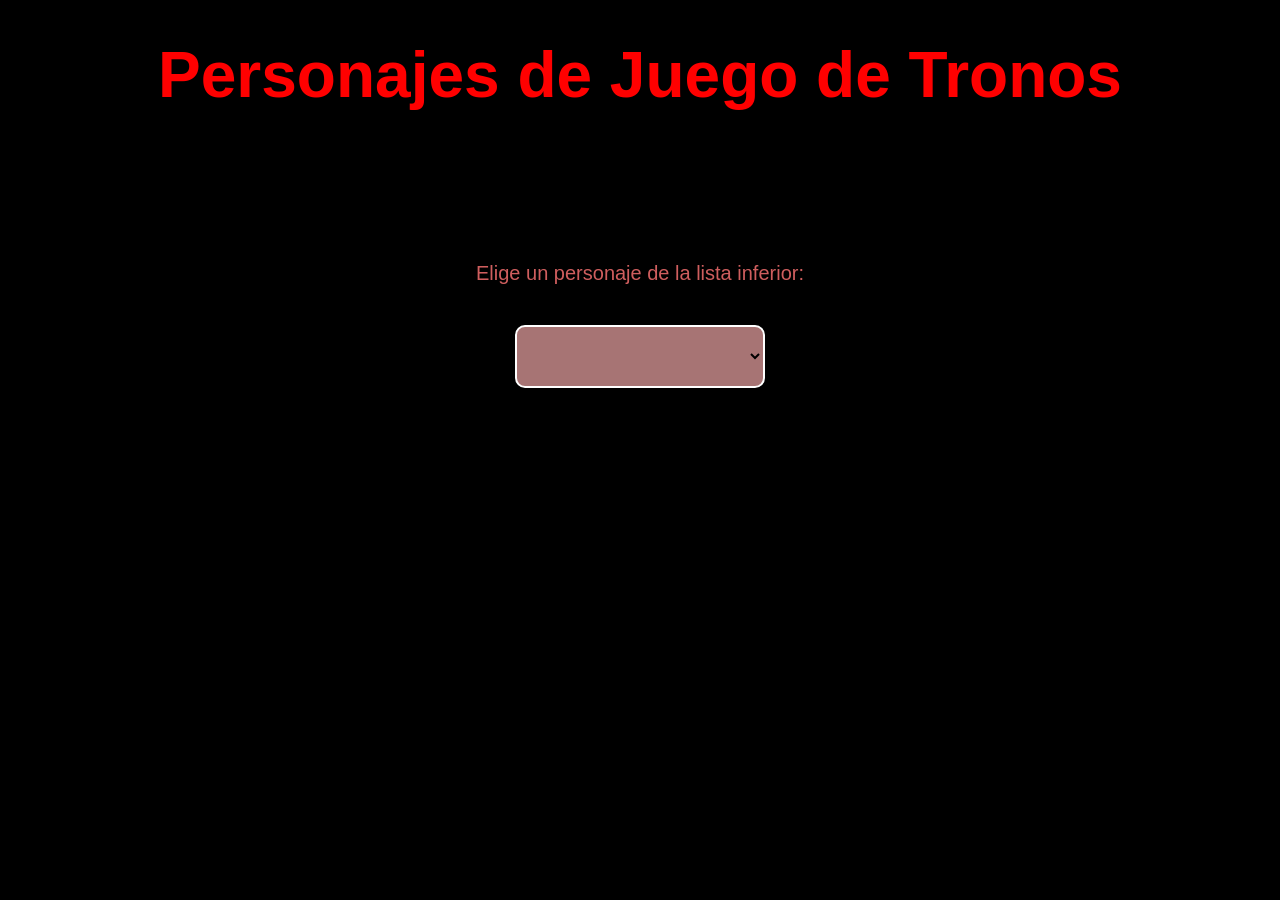
<file: ejercicio1/index1.html>
<!DOCTYPE html>
<html lang="en">
<head>
    <meta charset="UTF-8">
    <meta name="viewport" content="width=device-width, initial-scale=1.0">
    <title>Game Of Thrones Characters</title>
    <meta name="author" content="Yared Santana">
    <script src="async1.js" defer></script>
    <link rel="stylesheet" href="styles1.css"></script>
</head>
<body>
    <h1>Personajes de Juego de Tronos</h1>
    <p>Elige un personaje de la lista inferior:</p>
    <select id="character-list"></select>
    <div>
        <img class="character-image">
    </div>
</body>
</html>
</file>
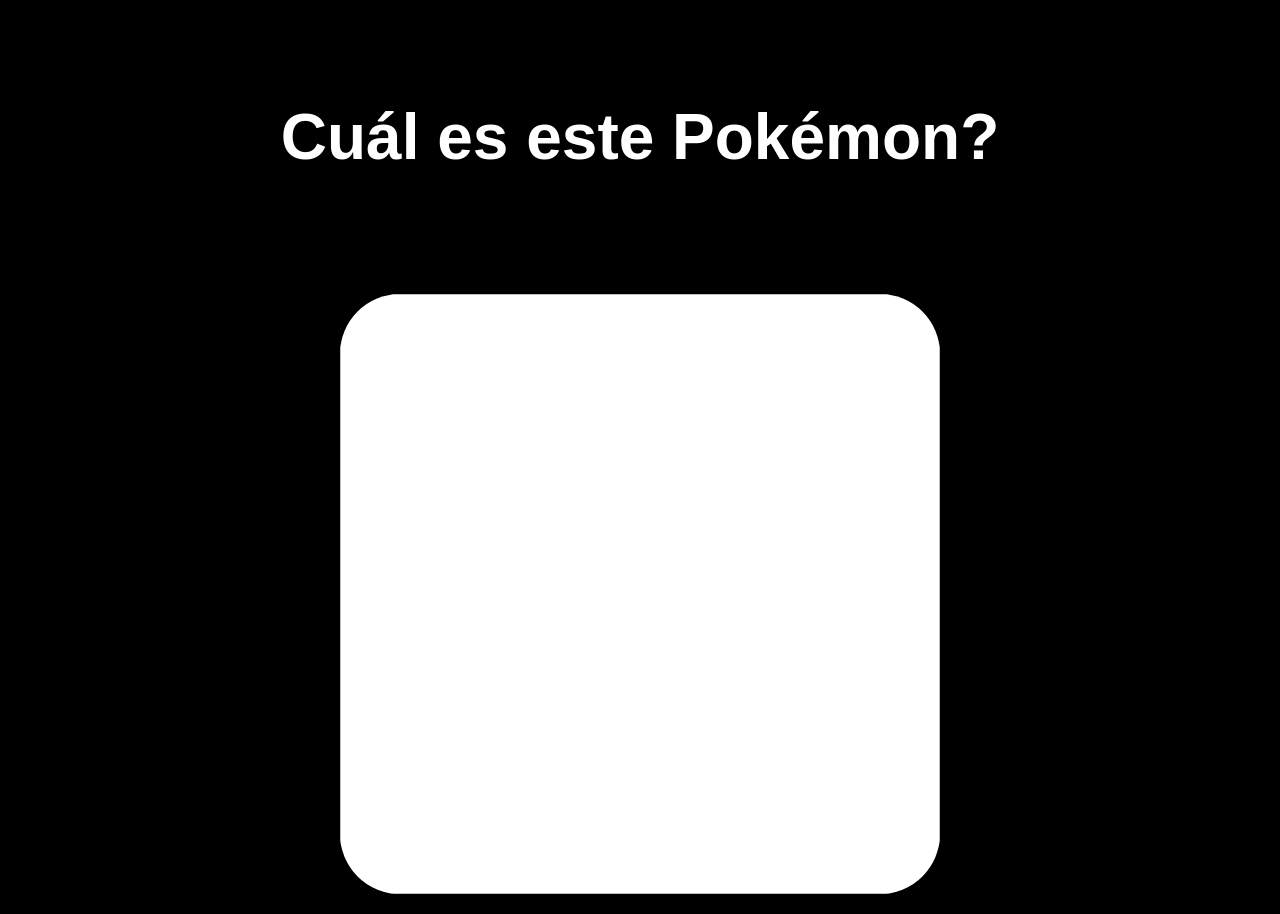
<file: ejercicio2/index2.html>
<!DOCTYPE html>
<html lang="en">
<head>
    <meta charset="UTF-8">
    <meta name="viewport" content="width=device-width, initial-scale=1.0">
    <title>Random Pokémon</title>
    <meta author="Yared Santana">
    <meta description="This page displays a random Pokémon image.">
    <meta keywords="Pokémon, random image, JavaScript, HTML, CSS">
    <link rel="stylesheet" href="styles2.css">
    <script src="async2.js" defer></script>
    <script rel="stylesheet" src="styles2.css"></script>
</head>
<body>
    <h1>Cuál es este Pokémon?</h1>
    <img class="random-image">
</body>
</html>
</file>
<file: ejercicio1/styles1.css>
* {
    margin: 10px;
    padding: 10px;
    box-sizing: border-box;
}

body {
    font-family: 'Comfortaa', sans-serif;
    font-size: 20px;
    color: #cf5e5e;
    background-color: #000000;
    display: flex;
    flex-direction: column;
    justify-content: center;
    align-items: center;
    height: 50vh;
    text-align: center;
    padding: 20px;
}

h1 {
    font-size: 4rem;
    margin-bottom: 120px;
    display: flex;
    justify-content: center;
    align-items: center;
    color: #ff0000;
}

select {
    font-size:1rem;
    padding: 20px;
    margin: 20px;
    width: 250px;
    max-width: 90%;
    border: 2px solid #ffffff;
    border-radius: 10px;
    background-color: rgb(167, 116, 116);
}
</file>
<file: ejercicio2/styles2.css>
*{
    margin: 0;
    padding: 0;
    box-sizing: border-box;
}

body{
    display: flex;
    flex-direction: column;
    justify-content: center;
    align-items: center;
    margin-top: 100px;
    font-family: 'Bebas Neue', sans-serif;
    background-color: #000000;
}

h1{
    font-size: 4rem;
    margin-bottom: 120px;
    display: flex;
    justify-content: center;
    align-items: center;
    color: #ffffff;
}

img{
    width: 600px;
    height: 600px;
    border-radius: 10%;
    margin-bottom: 20px;
    background-color: #ffffff;
}
</file>
